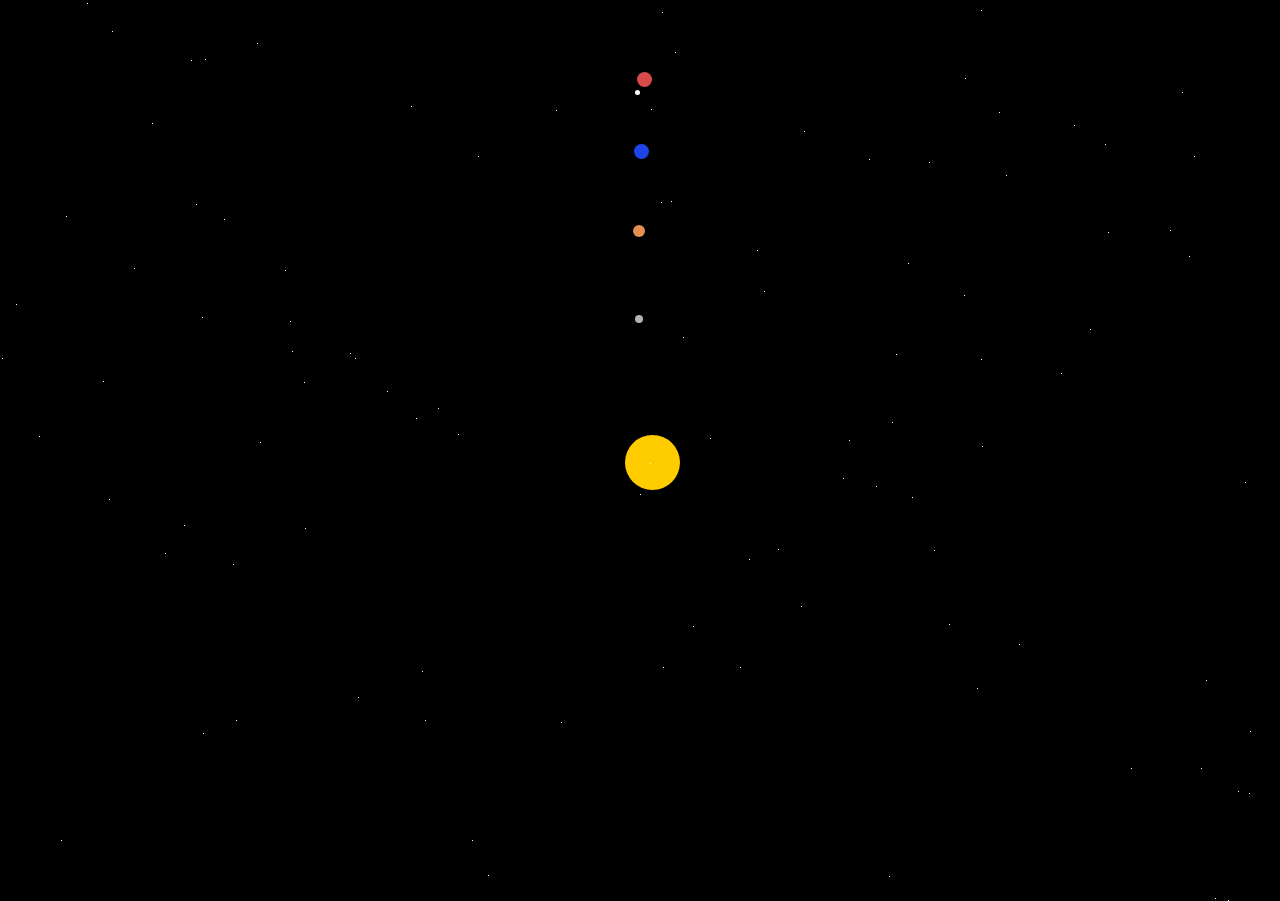
<file: docs/index.html>
<!DOCTYPE html>
<html lang="en">
<head>
<meta charset="UTF-8">
<meta name="viewport" content="width=device-width, initial-scale=1.0">
<link rel="stylesheet" href="styles.css">
<title>Solar System Simulation</title>
</head>
<body>
  <div class="sun"></div>
  <div class="orbit mercury-orbit">
    <div class="planet mercury"></div>
  </div>
  <div class="orbit venus-orbit">
    <div class="planet venus"></div>
  </div>
  <div class="orbit earth-orbit">
    <div class="planet earth"></div>
  </div>
  <div class="orbit mars-orbit">
    <div class="planet mars"></div>
  </div>
  <div class="asteroid-belt" id="asteroidBelt">
    <script>
        document.addEventListener("DOMContentLoaded", function() {
    const asteroidBelt = document.getElementById("asteroidBelt");
  
    const numberOfAsteroids = 100; 
    for (let i = 0; i < numberOfAsteroids; i++) {
      const asteroid = document.createElement("div");
      asteroid.className = "asteroid";
      asteroidBelt.appendChild(asteroid);
    }
  });
    </script>
  </div>
  <div class="orbit jupiter-orbit">
    <div class="planet jupiter"></div>
  </div>
  <div class="orbit saturn-orbit">
    <div class="planet saturn"></div>
    <div class="ring"></div>
  </div>
  </div>
  <div class="orbit uranus-orbit">
    <div class="planet uranus"></div>
  </div>
  <div class="orbit neptune-orbit">
    <div class="planet neptune"></div>
  </div>
  <div class="orbit pluto-orbit">
    <div class="planet pluto"></div>
  </div>  
  <div class="stars">
    <script>
        document.addEventListener("DOMContentLoaded", function() {
  const starsContainer = document.querySelector(".stars");

  const numberOfStars = 100; // Adjust the number of stars as needed
  for (let i = 0; i < numberOfStars; i++) {
    const star = document.createElement("div");
    star.className = "star";
    star.style.top = `${Math.random() * 100}%`;
    star.style.left = `${Math.random() * 100}%`;

    // Calculate a random animation delay between 0 and 5 seconds
    const animationDelay = Math.random() * 5 + "s";
    star.style.animationDelay = animationDelay;

    starsContainer.appendChild(star);
  }
});
    </script>
  </div>
</body>
</html>
</file>
<file: docs/styles.css>
body {
    margin: 0;
    overflow: hidden;
    background-color: black;
  }
  
  .sun, .planet, .asteroid {
    position: absolute;
    border-radius: 50%;
  }
  
  .sun {
    width: 55px;
    height: 55px;
    background-color: #ffcc00;
    top: calc(50% - 15px);
    left: calc(50% - 15px);
  }
  
  .orbit {
    position: absolute;
    width: 100%;
    height: 100%;
    transform-origin: center;
    animation-timing-function: linear;
    animation-iteration-count: infinite;
  }
  
  .mercury-orbit {
    animation: orbit-mercury 4s linear infinite;
  }
  
  .venus-orbit {
    animation: orbit-venus 8s linear infinite;
  }
  
  .earth-orbit {
    animation: orbit-earth 14s linear infinite;
  }
  
  .mars-orbit {
    animation: orbit-mars 17s linear infinite;
  }
  
  .mercury {
    width: 8px;
    height: 8px;
    background-color: #b3b3b3;
    top: 35%;
    left: calc(50% - 5px);
  }
  
  .venus {
    width: 12px;
    height: 12px;
    background-color: #e58e4f;
    top: 25%;
    left: calc(50% - 7.5px);
  }
  
  .earth {
    width: 15px;
    height: 15px;
    background-color: #1f44e9;
    top: 16%;
    left: calc(50% - 6px);
  }
  
  .mars {
    width: 15px;
    height: 15px;
    background-color: #d94c4c;
    top: 8%;
    left: calc(50% - 3px);
  }
  
  .asteroid-belt {
    position: absolute;
    width: 100%;
    height: 100%;
    top: 8%;
    left: calc(50% - 3px);
    transform: translateY(-50%);
  }
  
  .asteroid {
    width: 2px;
    height: 2px;
    background-color: #aaa; 
    position: absolute;
    transform-origin: center;
    animation: orbit-asteroids 25s linear infinite;
    content: "";
  }
  
  @keyframes orbit-mercury {
    from {
      transform: rotate(0deg);
    }
    to {
      transform: rotate(360deg);
    }
  }
  
  @keyframes orbit-venus {
    from {
      transform: rotate(0deg);
    }
    to {
      transform: rotate(360deg);
    }
  }
  
  @keyframes orbit-earth {
    from {
      transform: rotate(0deg);
    }
    to {
      transform: rotate(360deg);
    }
  }
  
  @keyframes orbit-mars {
    from {
      transform: rotate(0deg);
    }
    to {
      transform: rotate(360deg);
    }
  }
  
  @keyframes orbit-asteroids {
    from {
      transform: rotate(0deg);
    }
    to {
      transform: rotate(360deg);
    }
  }
  
  .jupiter-orbit {
    animation: orbit-jupiter 24s linear infinite;
  }
  
  .saturn-orbit {
    animation: orbit-saturn 30s linear infinite;
  }
  
  .uranus-orbit {
    animation: orbit-uranus 40s linear infinite;
  }
  
  .neptune-orbit {
    animation: orbit-neptune 48s linear infinite;
  }
  
  .jupiter {
    width: 30px;
    height: 30px;
    background-color: #ff6e00; 
    top: -10%; 
    left: calc(50% + 15px); /
  }
  
  .saturn {
    width: 22px;
    height: 22px;
    background-color: #c7bc7b; 
    top: -20%; 
    left: calc(50% + 29px);
  }
  
  .uranus {
    width: 19px;
    height: 19px;
    background-color: #00a0dc; 
    top: -26%; 
    left: calc(50% + 38px); 
  }
  
  .neptune {
    width: 14px;
    height: 14px;
    background-color: #375be3; 
    top: -39%; 
    left: calc(50% + 47px); 
  }
  
  @keyframes orbit-jupiter {
    from {
      transform: rotate(0deg);
    }
    to {
      transform: rotate(360deg);
    }
  }
  
  @keyframes orbit-saturn {
    from {
      transform: rotate(0deg);
    }
    to {
      transform: rotate(360deg);
    }
  }
  
  @keyframes orbit-uranus {
    from {
      transform: rotate(0deg);
    }
    to {
      transform: rotate(360deg);
    }
  }
  
  @keyframes orbit-neptune {
    from {
      transform: rotate(0deg);
    }
    to {
      transform: rotate(360deg);
    }
  }

  .ring {
    position: absolute;
    width: 40px; 
    height: 2px; 
    background-color: #c7bc7b; 
    top: -18.4%; 
    left: calc(50% + 40px); 
    transform: translate(-50%, -50%); 
    transform-origin: center;
    animation: rotate-ring 30s linear infinite;
  }
  
  @keyframes rotate-ring {
    from {
      transform: translate(-50%, -50%) rotate(0deg);
    }
    to {
      transform: translate(-50%, -50%) rotate(360deg);
    }
  }

  .pluto-orbit {
    animation: orbit-pluto 60s linear infinite;
  }
  
  .pluto {
    width: 5px;
    height: 5px;
    background-color: #ffffff;
    top: 10%; 
    left: calc(50% - 5px); 
  }
  
  @keyframes orbit-pluto {
    from {
      transform: rotate(0deg) translateY(-50%) translateX(-150px);
    }
    to {
      transform: rotate(360deg) translateY(-50%) translateX(-150px);
    }
  }

  .stars {
    position: absolute;
    width: 100%;
    height: 100%;
  }
  
  .star {
    position: absolute;
    width: 1px;
    height: 1px;
    background-color: white;
    animation: twinkling 5s infinite;
  }
  
  @keyframes twinkling {
    0%, 100% {
      opacity: 1;
    }
    50% {
      opacity: 0;
    }
  }
</file>
